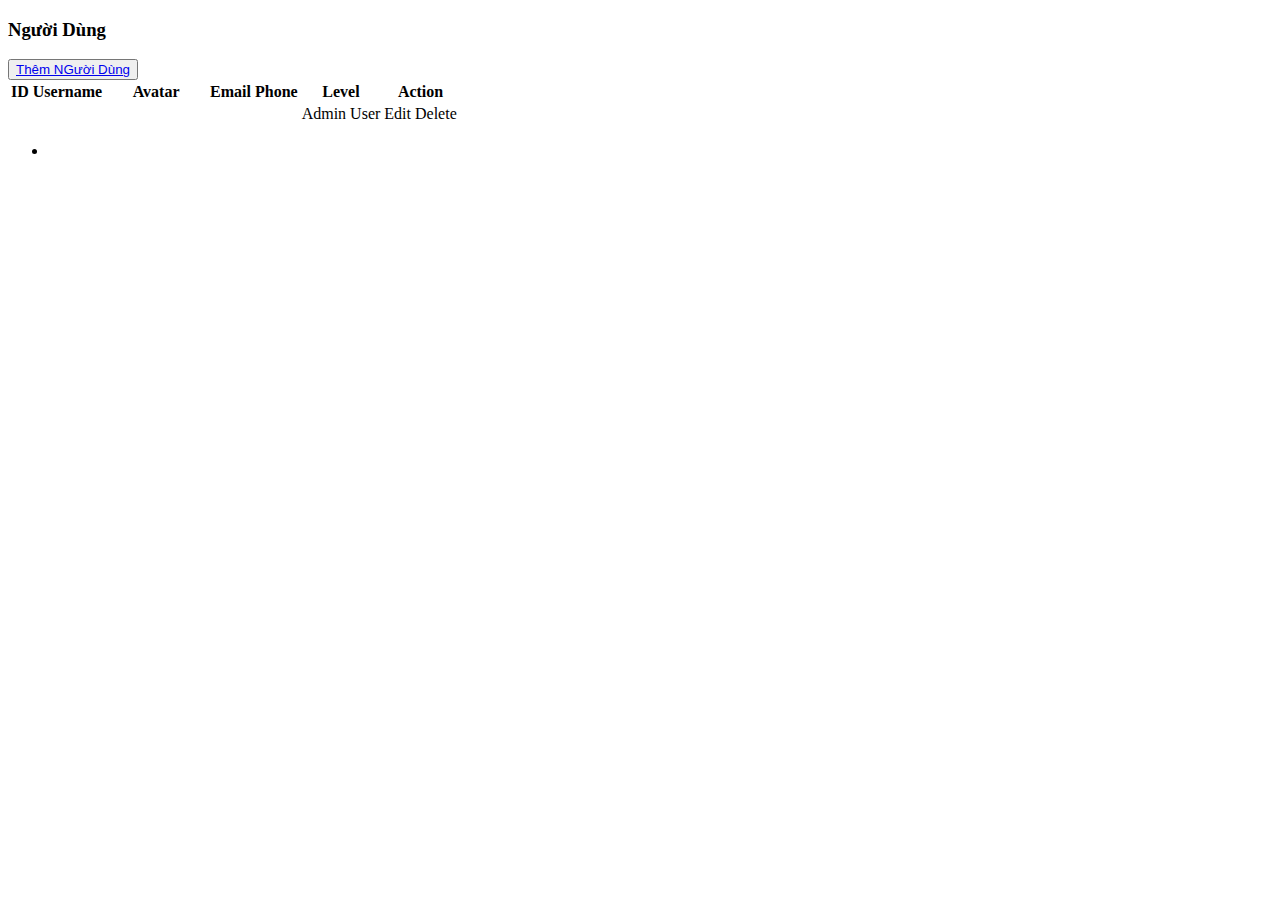
<file: src/main/resources/templates/backend/user/index.html>
<!DOCTYPE html>
<html lang="en" xmlns:th="http://www.thymeleaf.org"
      xmlns:layout="http://www.ultraq.net.nz/thymeleaf/layout"
      layout:decorate="~{layout/backend.html}">
<head>
    <meta charset="UTF-8">
    <title>Quản Lý Người Dùng</title>
</head>
<body>
<div class="container-fluid" layout:fragment="content">
    <div class="card">
        <div class="card-header">
            <h3 class="card-title">Người Dùng</h3>
            <button type="button" class="btn btn-block btn-primary" th:style="'weight:150px;margin-top:15px;float:right;'"> <a href="/admin/user/add" th:style="'color: white;'">Thêm NGười Dùng</a> </button>
        </div>
        <!-- /.card-header -->
        <div class="card-body">
            <table class="table table-bordered">
                <thead>
                <tr>
                    <th style="width: 10px">ID</th>
                    <th>Username</th>
                    <th>Avatar</th>
                    <th>Email</th>
                    <th>Phone</th>
                    <th>Level</th>
                    <th>Action</th>
                </tr>
                </thead>

                <tbody>
                <tr th:each="user: ${list}">
                    <td th:text="${user.getId()}"></td>
                    <td th:text="${user.getUsername()}"></td>
                    <td>
                        <img width="100" th:src="@{'/uploads/'+${user.getAvatar()}}" alt="">
                    </td>
                    <td th:text="${user.getEmail()}"></td>
                    <td th:text="${user.getPhone()}"></td>
                    <td>
                        <span class="badge badge-primary" th:if="${user.getLevel()==1}">Admin</span>
                        <span class="badge badge-warning" th:if="${user.getLevel()==2}">User</span>
                    </td>
                    <td>
                        <a class="btn btn-outline-warning btn-flat" th:href="@{/admin/user/edit(id=${user.getId()})}">
                            Edit
                        </a>
                        <a onclick="return confirm(`Are you sure want to delete this user?`)"
                           class="btn btn-outline-danger btn-flat" th:href="@{/admin/user/delete(id=${user.getId()})}">
                            Delete
                        </a>
                    </td>
                </tr>
                </tbody>
            </table>
        </div>
        <!-- /.card-body -->
        <div class="card-footer clearfix">
            <ul class="pagination pagination-sm m-0 float-right">
                <li class="page-item" th:each="pageNumber: ${#numbers.sequence(1,totalPage)}"
                    th:attr="class=${currentPage==pageNumber ? 'active page-item' : 'page-item'}">
                    <a class="page-link" th:href="@{/admin/user/list(page=${pageNumber},pageSize=${pageSize})}"
                       th:text="${pageNumber}"></a>
                </li>
            </ul>
        </div>
    </div>
</div>
</body>
</html>
</file>
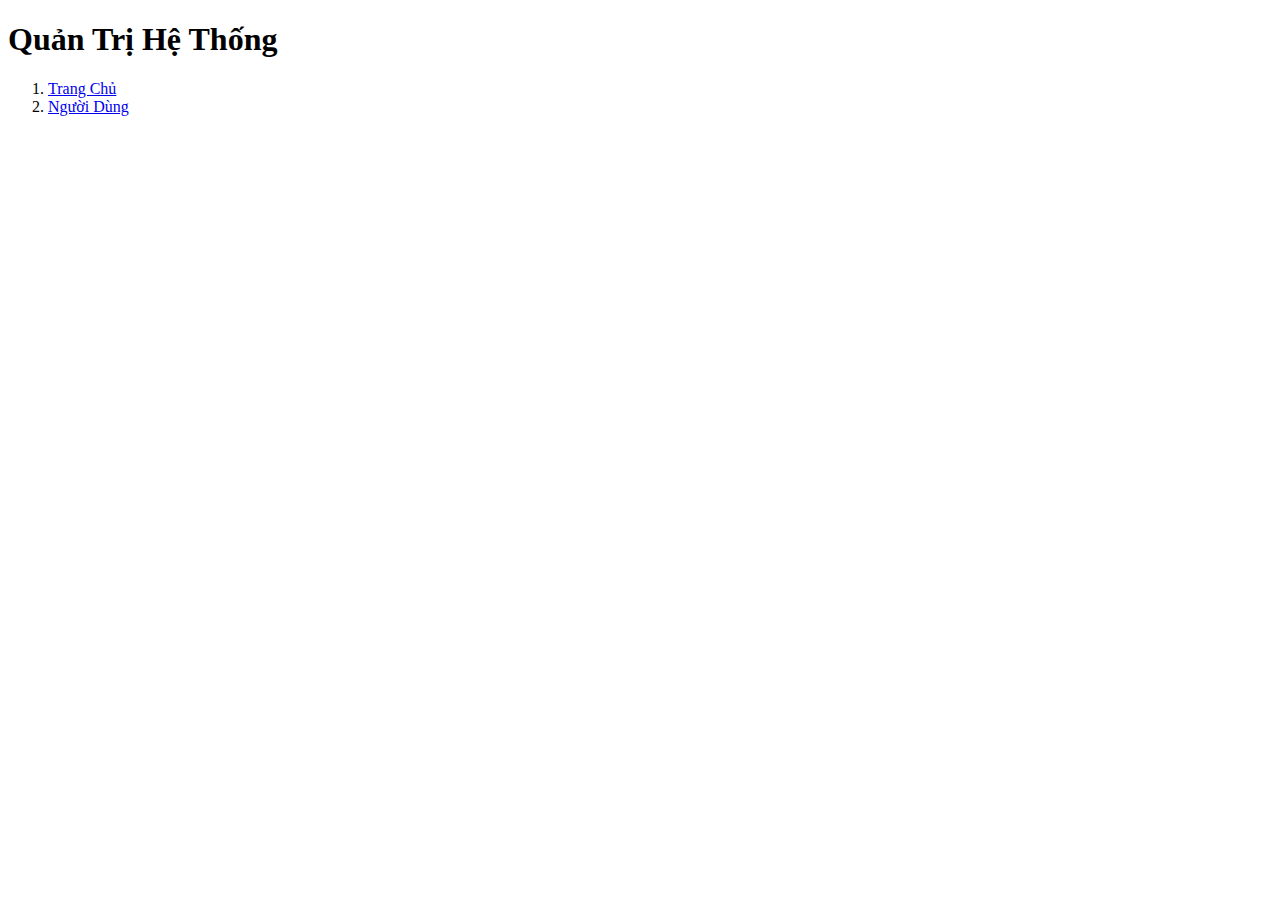
<file: src/main/resources/templates/layout/backend.html>
<!DOCTYPE html>
<!--
This is a starter template page. Use this page to start your new project from
scratch. This page gets rid of all links and provides the needed markup only.
-->
<html lang="en" xmlns:th="http://www.thymeleaf.org"
      xmlns:layout="http://www.ultraq.net.nz/thymeleaf/layout">
<head th:replace="backend/commons/header.html">
</head>
<body class="hold-transition sidebar-mini">
<div class="wrapper">
    <!-- Navbar -->
    <nav th:replace="backend/commons/nav.html"></nav>
    <!-- /.navbar -->

    <!-- Main Sidebar Container -->
    <aside th:replace="backend/commons/aside.html"></aside>

    <!-- Content Wrapper. Contains page content -->
    <div class="content-wrapper">
        <!-- Content Header (Page header) -->
        <div class="content-header">
            <div class="container-fluid">
                <div class="row mb-2">
                    <div class="col-sm-6">
                        <h1 class="m-0">Quản Trị Hệ Thống</h1>
                    </div><!-- /.col -->
                    <div class="col-sm-6">
                        <ol class="breadcrumb float-sm-right">
                            <li class="breadcrumb-item"><a href="#">Trang Chủ</a></li>
                            <li class="breadcrumb-item active"><a href="admin/user/list">Người Dùng</a></li>

                        </ol>
                    </div><!-- /.col -->
                </div><!-- /.row -->
            </div><!-- /.container-fluid -->
        </div>
        <!-- /.content-header -->

        <!-- Main content -->
        <div class="content"  layout:fragment="content">
           <!--THAY BANG NOI DUNG DONG -->
        </div>
        <!-- /.content -->
    </div>
    <!-- /.content-wrapper -->

    <!-- Main Footer -->
    <footer class="main-footer" th:replace="backend/commons/footer.html">
    </footer>
</div>
<!-- ./wrapper -->

<!-- REQUIRED SCRIPTS -->

<!-- jQuery -->
<script th:src="@{/adminlte/plugins/jquery/jquery.min.js}"></script>
<!-- Bootstrap 4 -->
<script th:src="@{/adminlte/plugins/bootstrap/js/bootstrap.bundle.min.js}"></script>
<!-- AdminLTE App -->
<script th:src="@{/adminlte/adminlte.min.js}"></script>
</body>
</html>
</file>
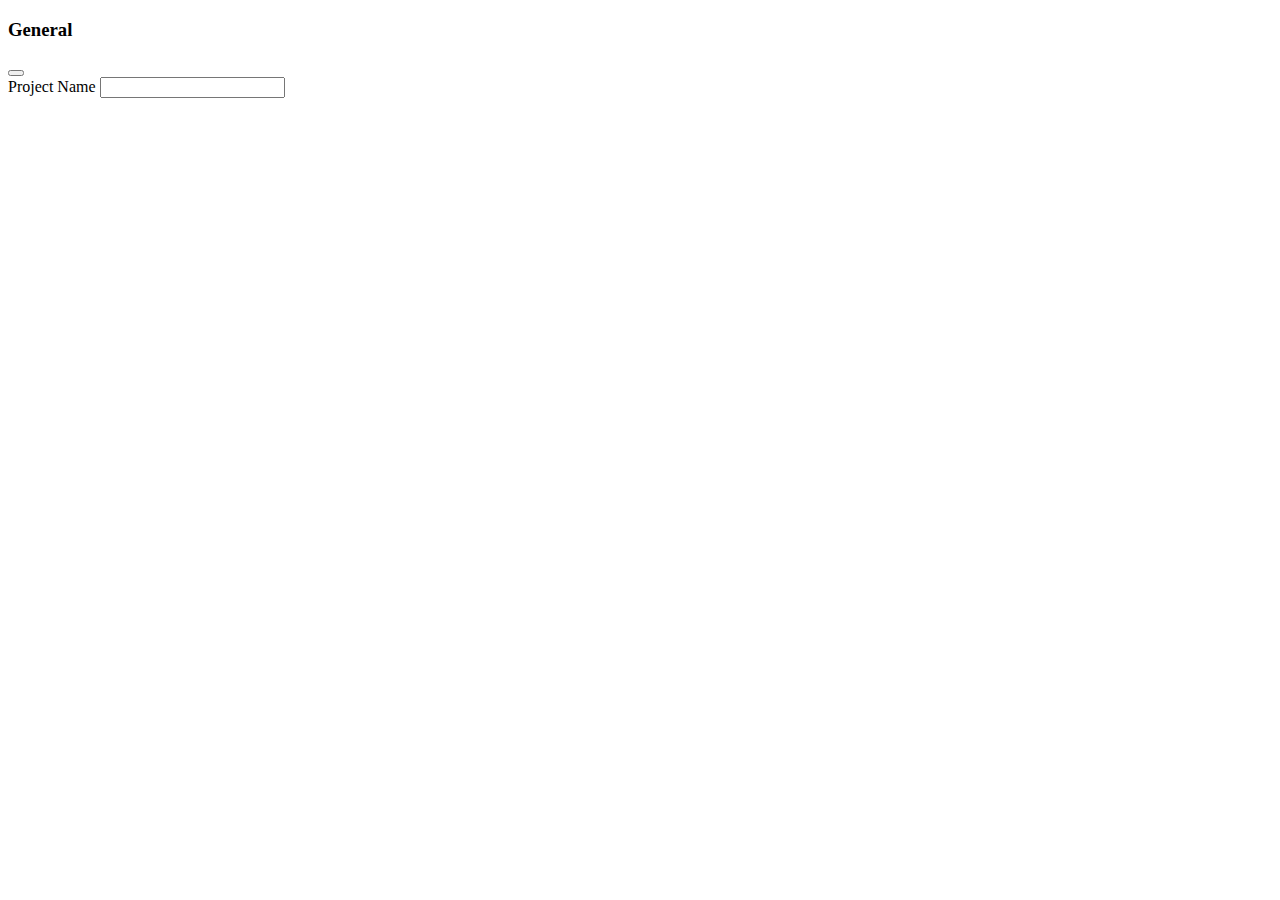
<file: src/main/resources/templates/backend/category/add.html>
<!DOCTYPE html>
<html lang="en" xmlns:th="http://www.thymeleaf.org"
      xmlns:layout="http://www.ultraq.net.nz/thymeleaf/layout"
      layout:decorate="~{layout/backend.html}">
<head>
    <meta charset="UTF-8">
    <title>Category</title>
</head>
<body>
    <div class="container-fluid" layout:fragment="content">
        <div class="col-md-12">
            <div class="card card-primary">
                <div class="card-header">
                    <h3 class="card-title">General</h3>

                    <div class="card-tools">
                        <button type="button" class="btn btn-tool" data-card-widget="collapse" title="Collapse">
                            <i class="fas fa-minus"></i>
                        </button>
                    </div>
                </div>
                <div class="card-body">
                    <div class="form-group">
                        <label for="inputName">Project Name</label>
                        <input type="text" id="inputName" class="form-control">
                    </div>

                </div>
                <!-- /.card-body -->
            </div>
            <!-- /.card -->
        </div>

    </div>
</body>
</html>
</file>
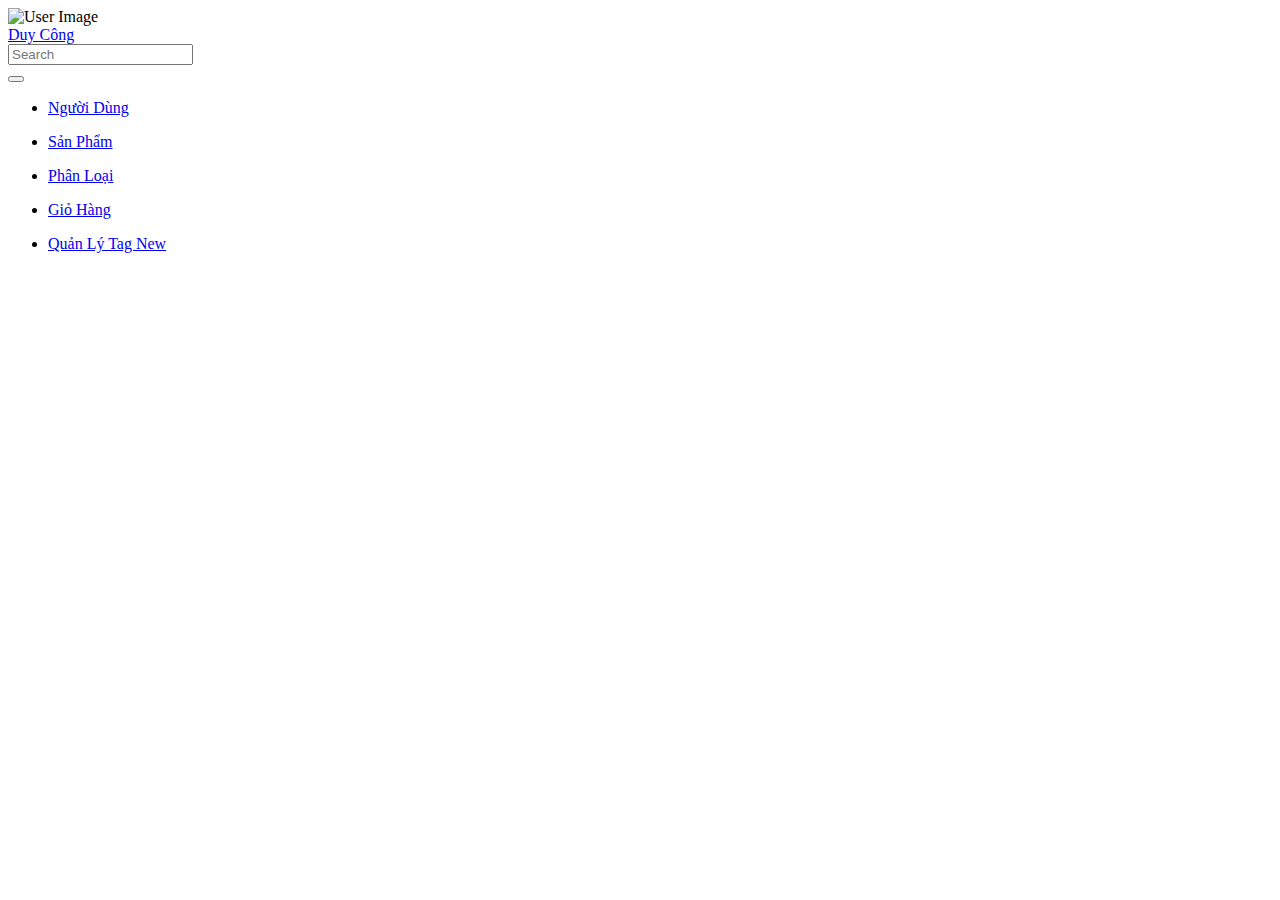
<file: src/main/resources/templates/backend/commons/aside.html>
<!DOCTYPE html>
<!--
This is a starter template page. Use this page to start your new project from
scratch. This page gets rid of all links and provides the needed markup only.
-->
<html lang="en" xmlns:th="http://www.thymeleaf.org"
      xmlns:layout="http://www.ultraq.net.nz/thymeleaf/layout">
<head th:replace="backend/commons/header.html">
<aside class="main-sidebar sidebar-dark-primary elevation-4">
    <!-- Brand Logo -->


    <!-- Sidebar -->
    <div class="sidebar">
        <!-- Sidebar user panel (optional) -->
        <div class="user-panel mt-3 pb-3 mb-3 d-flex" >
            <div class="image">
                <img th:src="@{/adminlte/img/logo.jpg}" class="img-circle elevation-2" alt="User Image">
            </div>
            <div class="info">
                <a href="#" class="d-block">Duy Công</a>
            </div>
        </div>

        <!-- SidebarSearch Form -->
        <div class="form-inline">
            <div class="input-group" data-widget="sidebar-search">
                <input class="form-control form-control-sidebar" type="search" placeholder="Search"
                       aria-label="Search">
                <div class="input-group-append">
                    <button class="btn btn-sidebar">
                        <i class="fas fa-search fa-fw"></i>
                    </button>
                </div>
            </div>
        </div>

        <!-- Sidebar Menu -->
        <nav class="mt-2">
            <ul class="nav nav-pills nav-sidebar flex-column" data-widget="treeview" role="menu"
                data-accordion="false">
                <!-- Add icons to the links using the .nav-icon class
                     with font-awesome or any other icon font library -->
                <li class="nav-item menu-open">
                    <a href="#" class="nav-link active">
                        <i class="nav-icon fas fa-users"></i>
                        <p>
                            Người Dùng
                            <i class="right fas fa-angle-left"></i>
                        </p>
                    </a>
                </li>
                <li class="nav-item">
                    <a href="#" class="nav-link">
                        <i class="nav-icon fas fa-store-alt"></i>
                        <p>
                            Sản Phẩm

                        </p>
                    </a>
                </li>

                <li class="nav-item">
                    <a href="#" class="nav-link">
                        <i class="nav-icon fas fa-th"></i>
                        <p>
                            Phân Loại

                        </p>
                    </a>
                </li>

                <li class="nav-item">
                    <a href="#" class="nav-link">
                        <i class="nav-icon fas fa-shopping-cart"></i>
                        <p>
                            Giỏ Hàng

                        </p>
                    </a>
                </li>

                <li class="nav-item">
                    <a href="#" class="nav-link">
                        <i class="nav-icon fas fa-tags"></i>
                        <p>
                            Quản Lý Tag
                            <span class="right badge badge-danger">New</span>
                        </p>
                    </a>
                </li>
            </ul>
        </nav>
        <!-- /.sidebar-menu -->
    </div>
    <!-- /.sidebar -->
</aside>
</file>
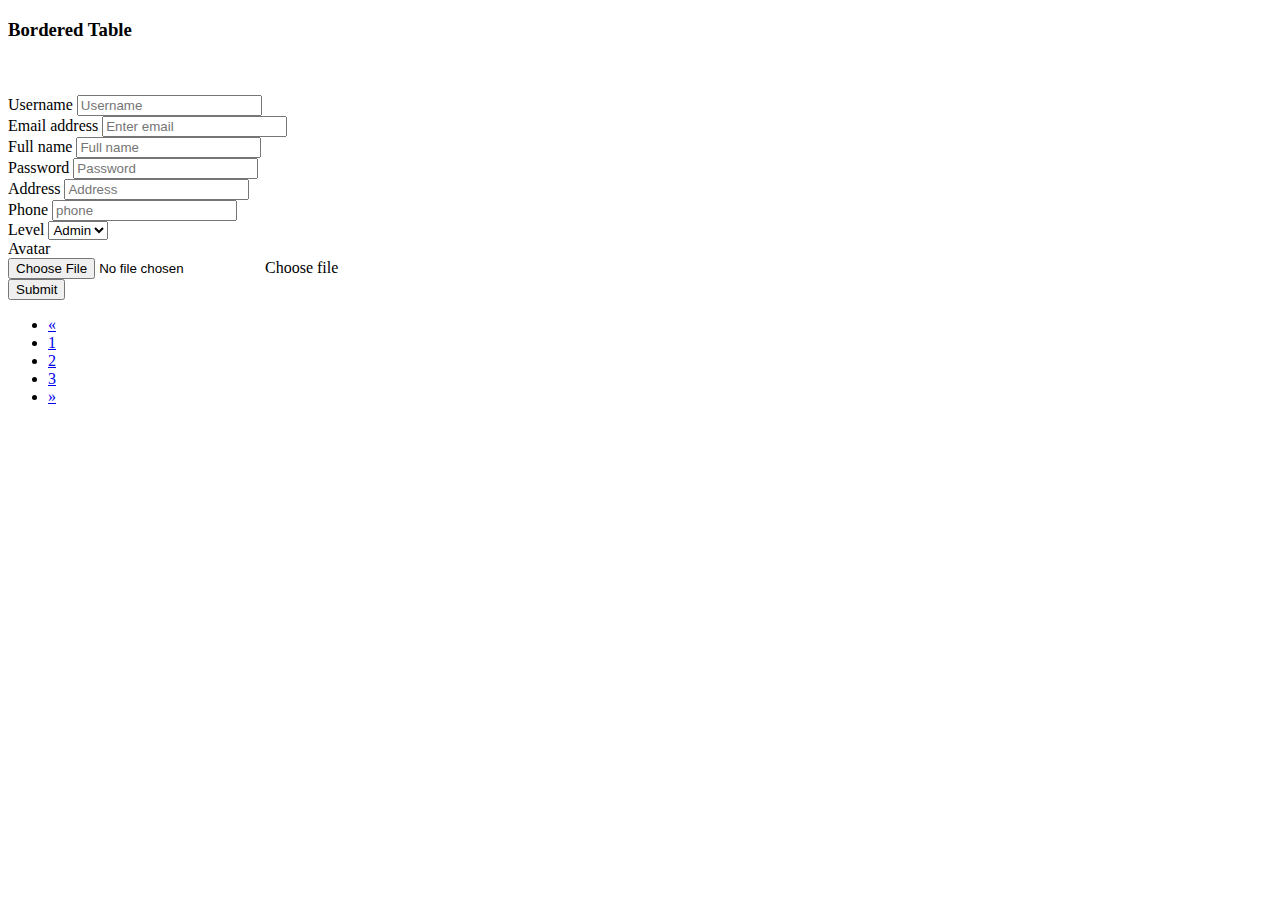
<file: src/main/resources/templates/backend/user/add.html>
<!DOCTYPE html>
<html lang="en" xmlns:th="http://www.thymeleaf.org"
      xmlns:layout="http://www.ultraq.net.nz/thymeleaf/layout"
      layout:decorate="~{layout/backend.html}">
<head>
    <meta charset="UTF-8">
    <title>Title</title>
</head>
<body>
<div class="container-fluid" layout:fragment="content">
    <div class="card">
        <div class="card-header">
            <h3 class="card-title">Bordered Table</h3>
        </div>
        <!-- /.card-header -->

        <br>
        <div th:if="${success != null}"
             class="alert alert-success" th:text="${Success}"></div>

        <div th:if="${error != null}"
             class="alert alert-danger" th:text="${Failed}"></div>
        <br>

        <!--ADD USER-->
        <form role="form" th:object="${user}" th:action="@{/admin/uưser/postAdd}" method="post" enctype="multipart/form-data">
            <div class="card-body">
                <div class="form-group">
                    <label>Username</label>
                    <input type="text" th:field="*{username}" class="form-control" placeholder="Username">
                </div>

                <div class="form-group">
                    <label>Email address</label>
                    <input type="email" th:field="*{email}" class="form-control"  placeholder="Enter email">
                </div>

                <div class="form-group">
                    <label>Full name</label>
                    <input type="text" class="form-control" th:field="*{fullName}" placeholder="Full name">
                </div>

                <div class="form-group">
                    <label>Password</label>
                    <input type="password" class="form-control" th:field="*{password}"  placeholder="Password">
                </div>

                <div class="form-group">
                    <label>Address</label>
                    <input type="text" class="form-control" th:field="*{address}" placeholder="Address">
                </div>

                <div class="form-group">
                    <label>Phone</label>
                    <input type="tel" class="form-control" th:field="*{phone}" placeholder="phone">
                </div>

                <div class="form-group">
                    <label>Level</label>
                    <select class="form-control" th:field="*{level}">
                        <option value="1">Admin</option>
                        <option value="2">User</option>
                    </select>
                </div>
                <div class="form-group">
                    <!-- <label for="customFile">Custom File</label> -->
                    <label>Avatar</label>
                    <img alt="" class="preview" style="width: 200px; height: 200px;margin-left: 10px;
    margin-bottom: 10px; display: none">

                    <div class="custom-file">
                        <input onchange="preview(this)" type="file" name="file" class="custom-file-input" id="customFile">
                        <label class="custom-file-label" for="customFile">Choose file</label>
                    </div>
                </div>


            </div>
            <!-- /.card-body -->

            <div class="card-footer">
                <button type="submit" class="btn btn-primary">Submit</button>
            </div>
        </form>

        <!---->
        <div class="card-footer clearfix">
            <ul class="pagination pagination-sm m-0 float-right">
                <li class="page-item"><a class="page-link" href="#">«</a></li>
                <li class="page-item"><a class="page-link" href="#">1</a></li>
                <li class="page-item"><a class="page-link" href="#">2</a></li>
                <li class="page-item"><a class="page-link" href="#">3</a></li>
                <li class="page-item"><a class="page-link" href="#">»</a></li>
            </ul>
        </div>
    </div>
    <script type="text/javascript">

        function preview(input){
            if (input.files && input.files[0]) {
                const reader = new FileReader();

                reader.onload = function(e) {
                    const previewNode = document.getElementsByClassName('preview')[0];
                    previewNode.setAttribute('src',e.target.result);
                    previewNode.style.display = "block";
                }

                reader.readAsDataURL(input.files[0]); // convert to base64 string
            }
        }

    </script>
</div>
</body>
</html>
</file>
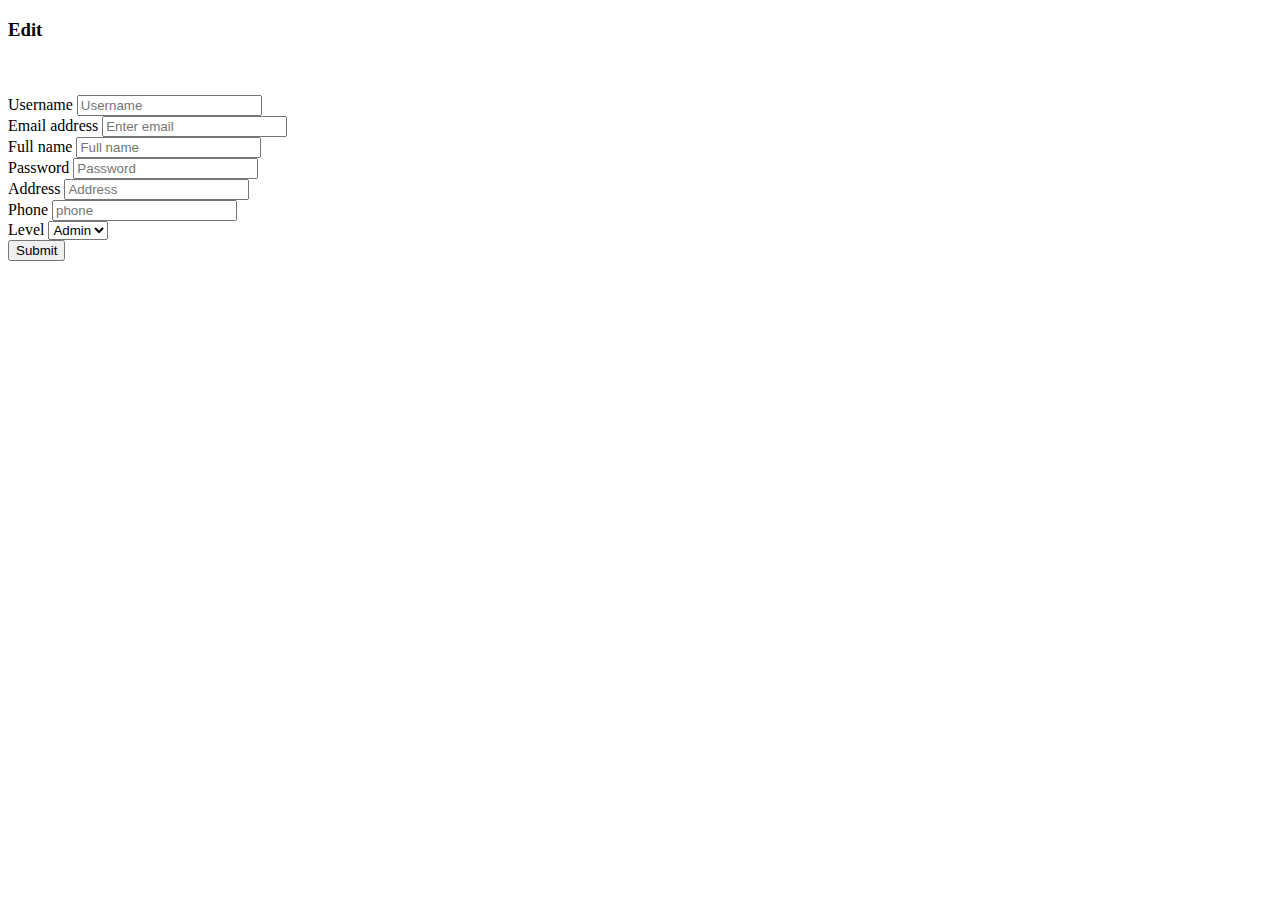
<file: src/main/resources/templates/backend/user/edit.html>
<!DOCTYPE html>
<html lang="en" xmlns:th="http://www.thymeleaf.org"
      xmlns:layout="http://www.ultraq.net.nz/thymeleaf/layout"
      layout:decorate="~{layout/backend.html}">
<head>
    <meta charset="UTF-8">
    <title>Title</title>
</head>
<body>
<div class="container-fluid" layout:fragment="content">
    <div class="card card-primary">
        <div class="card-header">
            <h3 class="card-title">Edit</h3>
        </div>

        <br>
        <div th:if="${success != null}"
             class="alert alert-success" th:text="${success}"></div>

        <div th:if="${error != null}"
             class="alert alert-danger" th:text="${error}"></div>
        <br>
        <!-- /.card-header -->
        <!-- form EDIT USER -->
        <form role="form" th:object="${user}" th:action="@{/admin/user/postEdit}" method="post">
            <input type="hidden" th:field="*{id}">
            <div class="card-body">
                <div class="form-group">
                    <label>Username</label>
                    <input type="text" th:field="*{username}" class="form-control" placeholder="Username">
                </div>

                <div class="form-group">
                    <label>Email address</label>
                    <input type="email" th:field="*{email}" class="form-control" placeholder="Enter email">
                </div>

                <div class="form-group">
                    <label>Full name</label>
                    <input type="text" class="form-control" th:field="*{fullName}" placeholder="Full name">
                </div>

                <div class="form-group">
                    <label>Password</label>
                    <input type="password" class="form-control" th:field="*{password}" placeholder="Password">
                </div>

                <div class="form-group">
                    <label>Address</label>
                    <input type="text" class="form-control" th:field="*{address}" placeholder="Address">
                </div>

                <div class="form-group">
                    <label>Phone</label>
                    <input type="tel" class="form-control" th:field="*{phone}" placeholder="phone">
                </div>

                <div class="form-group">
                    <label>Level</label>
                    <select class="form-control" th:field="*{level}">
                        <option value="1">Admin</option>
                        <option value="2">User</option>
                    </select>
                </div>

            </div>
            <!-- /.card-body -->

            <div class="card-footer">
                <button type="submit" class="btn btn-primary">Submit</button>
            </div>
        </form>
    </div>
</div>
</body>
</html>
</file>
